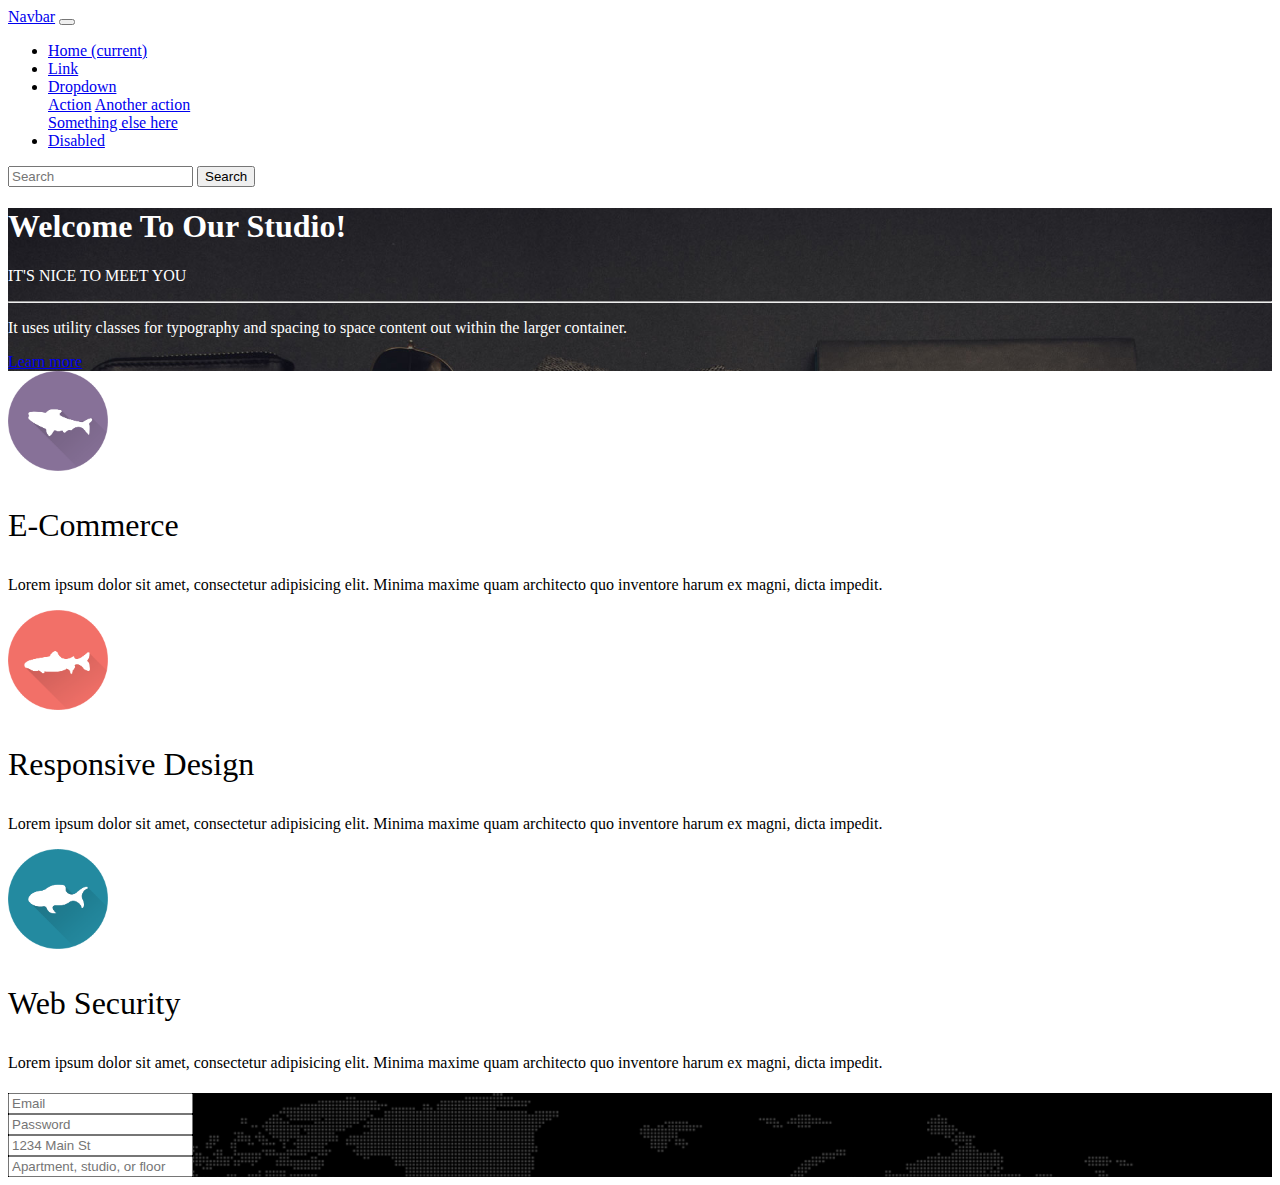
<file: bootstrap.html>
<!doctype html>
<html lang="en">
  <head>
    <!-- Required meta tags -->
    <meta charset="utf-8">
    <meta name="viewport" content="width=device-width, initial-scale=1, shrink-to-fit=no">

    <!-- Bootstrap CSS -->
    <link rel="stylesheet" href="https://stackpath.bootstrapcdn.com/bootstrap/4.1.1/css/bootstrap.min.css" integrity="sha384-WskhaSGFgHYWDcbwN70/dfYBj47jz9qbsMId/iRN3ewGhXQFZCSftd1LZCfmhktB" crossorigin="anonymous">

    <link rel="stylesheet" href="main.css">

    <title>Hello, world!</title>
  </head>
  <body>
 
<nav class="navbar navbar-expand-lg navbar-light bg-light navbar-dark bg-dark">
  <a class="navbar-brand" href="#">Navbar</a>
  <button class="navbar-toggler" type="button" data-toggle="collapse" data-target="#navbarSupportedContent" aria-controls="navbarSupportedContent" aria-expanded="false" aria-label="Toggle navigation">
    <span class="navbar-toggler-icon"></span>
  </button>

  <div class="collapse navbar-collapse" id="navbarSupportedContent">
    <ul class="navbar-nav mr-auto">
      <li class="nav-item active">
        <a class="nav-link" href="#">Home <span class="sr-only">(current)</span></a>
      </li>
      <li class="nav-item">
        <a class="nav-link" href="#">Link</a>
      </li>
      <li class="nav-item dropdown">
        <a class="nav-link dropdown-toggle" href="#" id="navbarDropdown" role="button" data-toggle="dropdown" aria-haspopup="true" aria-expanded="false">
          Dropdown
        </a>
        <div class="dropdown-menu" aria-labelledby="navbarDropdown">
          <a class="dropdown-item" href="#">Action</a>
          <a class="dropdown-item" href="#">Another action</a>
          <div class="dropdown-divider"></div>
          <a class="dropdown-item" href="#">Something else here</a>
        </div>
      </li>
      <li class="nav-item">
        <a class="nav-link disabled" href="#">Disabled</a>
      </li>
    </ul>
    <form class="form-inline my-2 my-lg-0">
      <input class="form-control mr-sm-2" type="search" placeholder="Search" aria-label="Search">
      <button class="btn btn-outline-success my-2 my-sm-0" type="submit">Search</button>
    </form>
  </div>
</nav>



<div class="jumbotron jumbotron-fluid main-background">
  <div class="container">
    <h1 class="display-4">Welcome To Our Studio!</h1>
    <p class="lead">IT'S NICE TO MEET YOU</p>
    <hr class="my-4">
    <p class="my-5">It uses utility classes for typography and spacing to space content out within the larger container.</p>
    <a class="btn btn-primary btn-lg" href="#" role="button">Learn more</a>
  </div>
</div>



<div class="container text-center">
  <div class="row">
    <div class="col-md-4 content">
      <img src="img/1.png" alt="">
      <p class="title">E-Commerce</p>
      <p>Lorem ipsum dolor sit amet, consectetur adipisicing elit. Minima maxime quam architecto quo inventore harum ex magni, dicta impedit.</p>
    </div>
    <div class="col-md-4 content">
      <img src="img/2.png" alt="">
      <p class="title">Responsive Design</p>
      <p>Lorem ipsum dolor sit amet, consectetur adipisicing elit. Minima maxime quam architecto quo inventore harum ex magni, dicta impedit.</p>
    </div>
    <div class="col-md-4 content">
      <img src="img/3.png" alt="">
      <p class="title">Web Security</p>
      <p>Lorem ipsum dolor sit amet, consectetur adipisicing elit. Minima maxime quam architecto quo inventore harum ex magni, dicta impedit.</p>
    </div>
  </div>
</div>


<div class="container form">
  <h4></h4>

  


  <form>
  <div class="form-row">
    <div class="form-group col-md-6">
      
      <input type="email" class="form-control" id="inputEmail4" placeholder="Email">
    </div>
    <div class="form-group col-md-6">
      
      <input type="password" class="form-control" id="inputPassword4" placeholder="Password">
    </div>
  </div>
  <div class="form-group">
    
    <input type="text" class="form-control" id="inputAddress" placeholder="1234 Main St">
  </div>
  <div class="form-group">
    
    <input type="text" class="form-control" id="inputAddress2" placeholder="Apartment, studio, or floor">
  </div>
 
 

</form>
</div>






    <!-- Optional JavaScript -->
    <!-- jQuery first, then Popper.js, then Bootstrap JS -->
    <script src="https://code.jquery.com/jquery-3.3.1.slim.min.js" integrity="sha384-q8i/X+965DzO0rT7abK41JStQIAqVgRVzpbzo5smXKp4YfRvH+8abtTE1Pi6jizo" crossorigin="anonymous"></script>
    
    <script src="https://stackpath.bootstrapcdn.com/bootstrap/4.1.1/js/bootstrap.min.js" integrity="sha384-smHYKdLADwkXOn1EmN1qk/HfnUcbVRZyYmZ4qpPea6sjB/pTJ0euyQp0Mk8ck+5T" crossorigin="anonymous"></script>
  </body>
</html>
</file>
<file: main.css>
.main-background {
	background: url(img/img.jpg) 0 0 no-repeat;
	background-size: cover;
	/*background-position: center;*/
	color: #fff;
}
.content {
	/*text-align: center;*/
	width: ;
}
.content img {
	width: 100px;
}
.title {
	font-size: 32px;
}

.form {
	height: 500pxs;
	background: #000 url(img/map-image.png) 0 0 no-repeat;
	background-size: cover;
}
</file>
